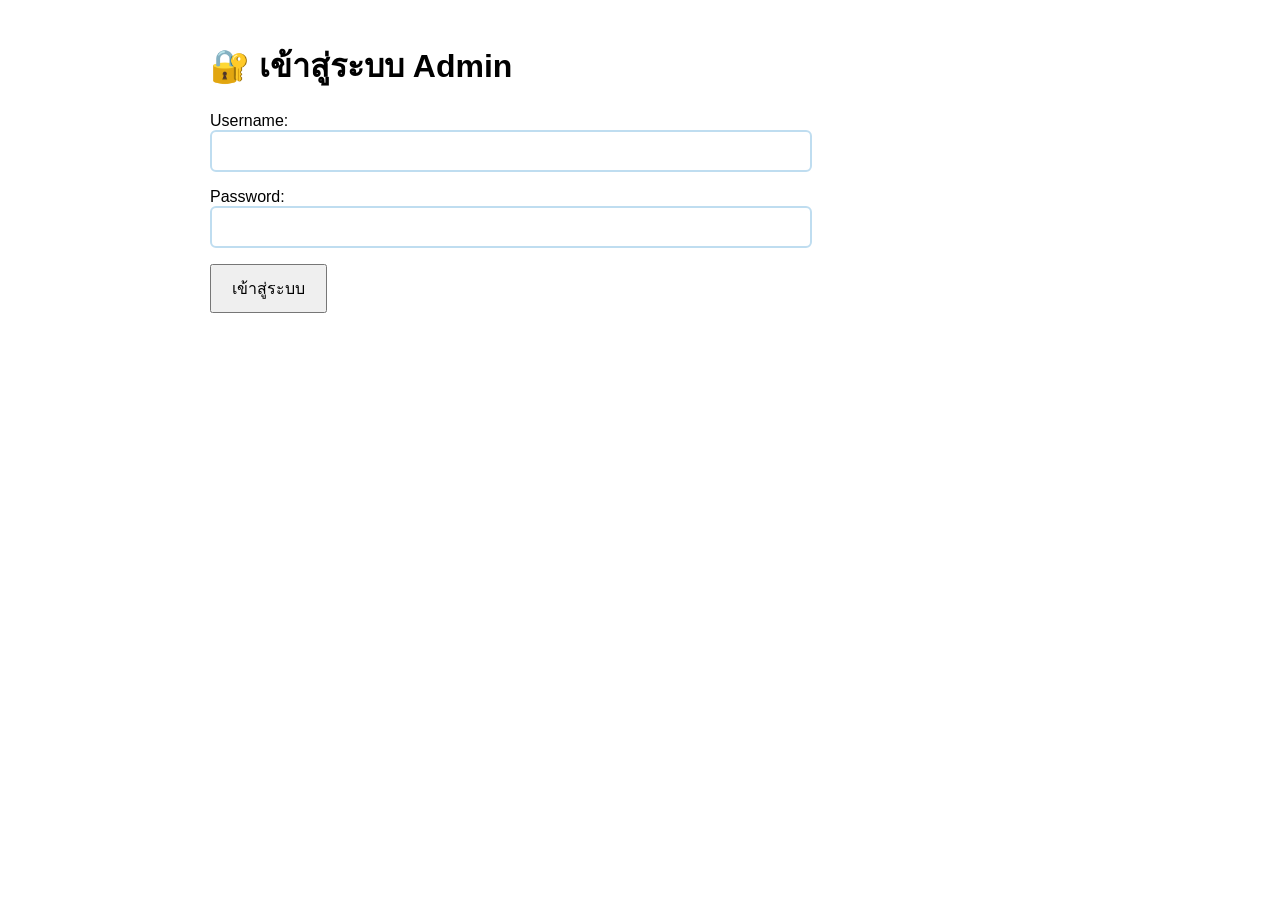
<file: static/login.html>
<!DOCTYPE html>
<html lang="th">
<head>
    <meta charset="UTF-8">
    <meta name="viewport" content="width=device-width, initial-scale=1.0">
    <title>Admin Login</title>
    <link rel="stylesheet" href="/static/style.css">
</head>
<body>
    <h1>🔐 เข้าสู่ระบบ Admin</h1>

    <div id="errorMsg" style="color:red; display:none;">Username หรือ Password ไม่ถูกต้อง</div>

    <form action="/admin/login" method="post">
        <p>
            <label>Username:</label><br>
            <input type="text" name="username" required>
        </p>
        <p>
            <label>Password:</label><br>
            <input type="password" name="password" required>
        </p>
        <button type="submit">เข้าสู่ระบบ</button>
    </form>

    <script>
        if (window.location.search.includes("error=1")) {
            document.getElementById("errorMsg").style.display = "block";
        }
    </script>
</body>
</html>
</file>
<file: static/style.css>
/* ป้องกัน CSS ตัวอื่นทับ attribute "hidden" ของ HTML โดยไม่ตั้งใจ
   (ตัวการเดิม: .modal-backdrop สั่ง display:flex ตรงๆ ไปทับ display:none ที่ hidden ควรให้) */
[hidden] {
    display: none !important;
}

/* ---------- Palette: จากโทนที่เลือกไว้ (ครีม-พีช-ฟ้าอ่อน-ฟ้าเข้ม) ----------
   ใช้ variable กลางจุดเดียว แก้สีทีหลังได้ง่ายไม่ต้องไล่หาทั้งไฟล์ */
:root {
    --color-cream: #FFF9D2;
    --color-cream-text: #6B5A1E;
    --color-peach: #FFEBCC;
    --color-peach-text: #7A4A15;
    --color-sky-pale: #BFDDF0;
    --color-sky-pale-text: #204A6B;
    --color-sky: #8CC0EB;          /* โทนฟ้ากลางตามที่ให้มาเป๊ะ — ใช้กับพื้นหลังกล่อง/เส้นขอบ ไม่ใช้กับตัวอักษรขาว (contrast ไม่พอ) */
    --color-primary: #2E75AF;      /* เข้มขึ้นจาก --color-sky เพื่อให้ตัวอักษรขาวอ่านออกผ่าน WCAG AA (4.91:1) */
    --color-primary-hover: #255F8F;
    --color-primary-button-green: #6ABD45;
    --color-primary-button-green-hover: #64C18B;
    --color-primary-button-green-bright: #D2DE32;
    --color-primary-button-green-bright-hover: #D2DE32;
}


body.page-main-BG {
    /*background-image: url('/static/Graphic/main_BG2_revert.jpg');*/
    background-image: url('/static/Graphic/main_BG2_EX.jpg');
    background-size: cover;        /* ภาพเต็มจอ ไม่บิดเบี้ยว */
    background-position: center;   /* จุดกึ่งกลางภาพอยู่ตรงกลางจอเสมอ */
    background-attachment: fixed;  /* ภาพไม่เลื่อนตามตอน scroll (ไม่บังคับ ลองดูได้) */
    background-repeat: no-repeat;
}

/*@media (max-width: 600px) {
    body.page-main-BG {
        background-size: 600px auto;   ← "limit" ที่ตั้งไว้ 
    }
}*/

body {
    font-family: sans-serif;
    /* ขยายตามความกว้างหน้าต่างจริง (width: 92%) แต่ยัง cap ไว้ที่ 900px บนจอกว้างมากๆ
       เพื่อไม่ให้บรรทัดข้อความยาวเกินไปจนอ่านยาก (แนวทางเดียวกับแชทแอปทั่วไปอย่าง ChatGPT) */
    max-width: 900px;
    width: 92%;
    margin: 40px auto;
    padding: 0 20px;
    box-sizing: border-box;
}

/* ---------- สถานะแชทว่างเปล่า (ยังไม่เคยถามอะไรเลยในแชทนี้) ----------
   จัด title + ช่องพิมพ์ให้ลอยอยู่กลางจอแนวตั้ง เหมือนหน้า "welcome" ของแชทแอปทั่วไป
   สลับกลับเป็น layout ปกติ (บนสุด) ทันทีที่เริ่มมีข้อความแรกในแชท — ดูสถานะจาก
   updateTitleVisibility() ใน script.js ทำงานเหมือนกันทั้ง login และ guest
   (เช็คจาก DOM ของกล่องแชทเปล่าไหม ไม่เกี่ยวกับสถานะ login เลย) */
body.chat-empty {
    display: flex;
    flex-direction: column;
    min-height: calc(100vh - 80px); /* หัก margin บน-ล่างของ body (40px×2) ให้กึ่งกลางจอจริงๆ ไม่เพี้ยน */
}

/* ให้ #emptyStateCenter ยืดกินพื้นที่ที่เหลือทั้งหมด (ไม่รวม footnote ด้านล่าง) แล้วจัดกึ่งกลาง
   "เฉพาะตัวมันเอง" ตรงนี้ — กัน footnote ที่อยู่ข้างล่างมาถ่วงจุดกึ่งกลางให้เลื่อนลงมากเกินไป
   (ถ้าจัดกึ่งกลางทั้ง body รวม footnote ด้วย จุดกึ่งกลางจริงจะเลื่อนต่ำกว่าที่ตาเรามองว่าควรอยู่) */
body.chat-empty #emptyStateCenter {
    flex: 1;
    display: flex;
    flex-direction: column;
    justify-content: center;
    /* เพิ่มพื้นที่ว่างเสมือนไว้ด้านล่างก่อนคำนวณกึ่งกลาง ทำให้กลุ่มเนื้อหาจริงขยับขึ้นไปทางบน
       ประมาณครึ่งหนึ่งของค่านี้ (12vh ที่ใส่ไว้ = เนื้อหาขยับขึ้นประมาณ 6vh) ปรับตัวเลขนี้ได้อิสระ
       ค่ามาก = ขยับขึ้นเยอะ, ค่าน้อย/ลบออก = กลับไปกึ่งกลางเป๊ะเหมือนเดิม */
    padding-bottom: 12vh;
}

body.chat-empty #answerBox {
    display: none; /* ซ่อนกล่องแชทว่างเปล่าทิ้งไปเลย ไม่ต้องโชว์กรอบว่างๆ */
}


.askButton_1{
   background: var(--color-primary-button-green);
   border-radius: 6px;
   border-color: white;
   font-weight: bold;
   color: #fff;
}

.askButton_1:hover {
    background: var(--color-primary-button-green-hover);
}

input {
    width: 70%;
    padding: 10px;
    font-size: 16px;
    border: 2px solid var(--color-sky-pale);
    border-radius: 6px;
    box-sizing: border-box;
}

input:focus {
    outline: none;
    border-color: var(--color-sky);
}

/* กฎ input{} ด้านบนตั้งใจไว้สำหรับช่องพิมพ์คำถามหน้าเว็บหลักเท่านั้น แต่เพราะเขียนแบบไม่เจาะจง type
   เลยครอบไปโดน radio/checkbox ทุกจุดในหน้า admin ด้วย (ทำให้ radio ยืดเป็น 70% ของแถวจนพัง)
   override เฉพาะ 2 type นี้กลับไปเป็นขนาดธรรมชาติ ด้วย selector ที่เจาะจงกว่าเดิม (ชนะ specificity) */
input[type="radio"],
input[type="checkbox"] {
    width: auto;
    padding: 0;
    border: none; /* กัน border ใหม่ที่เพิ่มให้ input{} ทำให้ radio/checkbox เสียรูปทรงธรรมชาติซ้ำแบบเดิม */
}

.app-footnote {
    text-align: center;
    font-size: 13px;
    color: var(--color-cream-text);
    background: var(--color-cream);
    border-radius: 8px;
    padding: 10px 14px;
    margin-top: 14px;
    line-height: 1.5;
}

.page-title {
    display: block;
    align-self: center; /* จัดกึ่งกลางแนวนอนใน #emptyStateCenter (flex column) แทน text-align เดิมที่ใช้กับข้อความ */
    margin: 0 auto;
    border-radius: 12px;
    /* คงหลักการ responsive แบบเดิม (clamp) ไว้ แค่ปรับจาก font-size (ตอนเป็นข้อความ)
       มาเป็น width (ตอนเป็นภาพ) — ย่อ/ขยายตามความกว้างจอ ไม่ล้นขอบจอตอนจอแคบ */
    width: clamp(280px, 60vw, 650px);
    height: auto; /* รักษาสัดส่วนภาพต้นฉบับ ไม่บิดเบี้ยว */
}

/* ให้ input+ปุ่มถาม ขยายเต็มความกว้างเท่ากล่องแชท (#answerBox) ด้านล่าง — เดิม input width:70%
   ทำให้แถบนี้สั้นกว่ากล่องด้านล่าง มองแล้วเยื้องไม่ตรงกัน */
.ask-row {
    display: flex;
    flex-direction: column; /* input เต็มแถวด้านบน ปุ่มอยู่แถวล่าง (เหมือน UI แชทของ Claude เอง) */
    gap: 8px;
}

.ask-row input {
    width: 100%;
    box-sizing: border-box;
}

.ask-controls {
    display: flex;
    justify-content: flex-end;
    gap: 6px;
}

.answerBox_1{
    background-color: white;
}

/*#askButton {
    background: var(--color-primary);
    color: #fff;
    border: none;
    font-weight: bold;
}*/

/*#askButton:hover {
    background: var(--color-primary-hover);
}*/

.ask-controls button {
    flex-shrink: 0;
    font-size: 13px;
    padding: 6px 12px; /* เล็กลงกว่าปุ่มปกติ ตามที่ขอ */
}

#attachImageBtn {
    white-space: nowrap; /* กันข้อความยาวตัดขึ้นบรรทัดใหม่จนปุ่มเสียรูป */
   background: var(--color-primary-button-green);
   border-color: white;
   border-radius: 6px;
   font-weight: bold;
   color: #fff;
}


#attachImageBtn:hover {
    background: var(--color-primary-button-green-hover);
}

/* ---------- Popup ขยายช่องพิมพ์ (ตอนพิมพ์ยาวเกินกรอบ) ---------- */
.input-expand-textarea {
    width: 100%;
    min-height: 160px;
    max-height: 50vh;
    overflow-y: auto;
    box-sizing: border-box;
    padding: 10px;
    font-family: inherit;
    font-size: 15px;
    line-height: 1.5;
    resize: vertical;
    margin-bottom: 10px;
}

.image-attach-preview {
    display: flex;
    align-items: center;
    justify-content: space-between;
    background: var(--color-peach);
    border-radius: 6px;
    padding: 6px 12px;
    margin-top: 8px;
    font-size: 13px;
}

.image-attach-preview button {
    padding: 2px 8px;
    font-size: 13px;
    background: none;
    border: none;
    color: #888;
}

.image-attach-preview button:hover {
    color: #c0392b;
}

.button_base_1 {
    background: var(--color-primary-button-green);
    border-radius: 6px;
    border-color: white;
    color:#fff; 
    font-weight: bold;
}

.button_base_1:hover {
    background: var(--color-primary-button-green-hover);
}

button {
    padding: 10px 20px;
    font-size: 16px;
    cursor: pointer;
}

#answerBox {
    margin-top: 20px;
    line-height: 1.6;
    /* ลบ white-space: pre-wrap ออก — ตัวการที่ทำให้ระยะห่างเกินจริง
       เพราะไปแสดงช่องว่าง/บรรทัดใหม่ในซอร์ส HTML ที่ marked.js สร้างขึ้น
       ซ้อนทับกับ margin ของแต่ละ tag (h1, p, ol ฯลฯ) อีกชั้น */

    /* กล่องแชท scroll ได้ — เก็บทุกคำถาม-คำตอบในแชทเดียวกันไว้ให้เลื่อนดูย้อนได้
       แทนที่จะแทนที่เนื้อหาทุกครั้งที่ถามใหม่เหมือนเดิม */
    /* ใช้ calc(100vh - ...) แทนตัวเลขตายตัว เพื่อให้กล่องยืดตามความสูงหน้าจอจริง
       (เหมือนหลักการเดียวกับตอนแก้ body ให้ขยายตามความกว้าง) — 260px คือพื้นที่ประมาณ
       ที่ title + ช่องค้นหา + margin ต่างๆ ด้านบนกินไป เผื่อ min-height กันจอเตี้ยมากๆ บีบจนอ่านไม่ไหว */
    max-height: calc(100vh - 260px);
    min-height: 300px;
    overflow-y: auto;
    border: 2px solid var(--color-sky-pale);
    border-radius: 15px;
    padding: 14px;
    box-sizing: border-box;
}

#answerBox h1, #answerBox h2, #answerBox h3 {
    margin-top: 16px;
    margin-bottom: 6px;
}

#answerBox p {
    margin-top: 4px;
    margin-bottom: 10px;
}

#answerBox ol, #answerBox ul {
    margin-top: 4px;
    margin-bottom: 10px;
    padding-left: 25px;
}

#answerBox li {
    margin-bottom: 4px;
}

#answerBox strong {
    color: #1a1a1a;
}

#answerBox hr {
    margin: 20px 0;
    border: none;
    border-top: 1px solid #ddd;
}

/* ---------- Admin: แท็บ ---------- */
.tab-bar {
    display: flex;
    flex-wrap: wrap;
    gap: 4px;
    margin: 20px 0;
    border-bottom: 2px solid #eee;
}

.tab-btn {
    padding: 10px 18px;
    font-size: 15px;
    background: none;
    border: none;
    border-bottom: 3px solid transparent;
    color: #888;
    cursor: pointer;
}

.tab-btn:hover {
    color: #333;
}

.tab-btn-active {
    color: #1a1a1a;
    font-weight: bold;
    border-bottom: 3px solid var(--color-primary);
}

/* ---------- Admin: การ์ดรายการ (ใช้ทั้งแท็บ pending และ kb) ---------- */
.card {
    background: var(--color-peach);
    border: 1px solid #f0d4a8;
    padding: 15px;
    margin-bottom: 15px;
    border-radius: 8px;
}

.kb-textarea {
    width: 100%;
    min-height: 80px;
    padding: 8px;
    font-size: 14px;
    font-family: inherit;
    line-height: 1.5;
    box-sizing: border-box;
    resize: vertical;
}

/* ---------- Admin: Tags (input, badge, filter) ---------- */
.kb-tag-input {
    width: 100%;
    box-sizing: border-box;
    padding: 6px 8px;
    font-size: 13px;
    margin-top: 6px;
}

.kb-tag-badge {
    display: inline-block;
    background: var(--color-sky-pale);
    color: var(--color-sky-pale-text);
    border-radius: 10px;
    padding: 1px 8px;
    font-size: 11px;
    margin-right: 4px;
}

.kb-filter-bar {
    display: flex;
    align-items: center;
    flex-wrap: wrap;
    gap: 8px;
    margin-bottom: 15px;
    padding: 10px;
    background: #f9f9f9;
    border-radius: 8px;
}

.kb-filter-label {
    font-size: 13px;
    font-weight: bold;
    flex-shrink: 0;
}

.kb-tag-filter-list {
    display: flex;
    flex-wrap: wrap;
    gap: 6px;
    flex: 1;
}

.kb-tag-filter-chip {
    display: inline-block;
    background: #fff;
    border: 1px solid #ccc;
    border-radius: 12px;
    padding: 3px 10px;
    font-size: 12px;
    cursor: pointer;
}

.kb-tag-filter-chip:hover {
    border-color: #999;
}

.kb-tag-filter-chip.active {
    background: var(--color-primary);
    color: #fff;
    border-color: var(--color-primary);
}

.kb-filter-empty {
    font-size: 12px;
    color: #999;
}

.kb-filter-clear-btn, .kb-export-btn {
    font-size: 12px;
    padding: 5px 10px;
    flex-shrink: 0;
}

/* ---------- Admin: pagination ---------- */
.pagination-bar {
    margin-top: 10px;
}

.pagination-controls {
    display: flex;
    justify-content: space-between;
    align-items: center;
    flex-wrap: wrap;
    gap: 10px;
    padding: 10px 0;
    font-size: 14px;
}

.pagination-info {
    color: #666;
}

.pagination-buttons {
    display: flex;
    align-items: center;
    gap: 8px;
}

.pagination-buttons button {
    padding: 6px 12px;
    font-size: 14px;
}

.pagination-buttons button:disabled {
    opacity: 0.4;
    cursor: not-allowed;
}

.pagination-buttons select {
    padding: 6px 8px;
    font-size: 14px;
}

/* ---------- Admin: KB toolbar (เพิ่ม chunk เดี่ยว / bulk import) ---------- */
.kb-toolbar {
    margin-bottom: 15px;
}

.kb-toolbar-section {
    background: var(--color-sky-pale);
    border: 1px solid var(--color-sky);
    border-radius: 8px;
    margin-bottom: 8px;
    padding: 10px 15px;
}

.kb-toolbar-section summary {
    cursor: pointer;
    font-size: 14px;
    font-weight: bold;
}

.kb-toolbar-body {
    margin-top: 10px;
}

.kb-toolbar-body .kb-textarea {
    min-height: 60px;
    margin-bottom: 8px;
}

.kb-toolbar-status {
    margin-left: 10px;
    font-size: 13px;
}

.ts-note {
    font-size: 13px;
    color: #888;
    margin: 0 0 8px;
}

/* ---------- Sidebar: ปุ่มเปิดเมนู (hamburger, ลอยมุมซ้ายบนเสมอ) ---------- */
#sidebarToggle {
    position: fixed;
    top: 16px;
    left: 16px;
    z-index: 30;
    width: 40px;
    height: 40px;
    padding: 0;
    display: flex;
    flex-direction: column;
    align-items: center;
    justify-content: center;
    gap: 5px;
    background: #fff;
    border: 1px solid #ddd;
    border-radius: 8px;
}

.hamburger-line {
    display: block;
    width: 18px;
    height: 2px;
    background: #1a1a1a;
}

/* ---------- Sidebar: พื้นหลังมืดตอนเปิด ---------- */
#sidebarBackdrop {
    position: fixed;
    inset: 0;
    background: rgba(0, 0, 0, 0.35);
    z-index: 20;
}

/* ---------- Sidebar: แผงเมนูหลัก ---------- */
#sideMenu {
    position: fixed;
    top: 0;
    left: 0;
    height: 100%;
    width: 260px;
    background: white;
    border-right: 2px solid var(--color-sky);
    z-index: 25;
    display: flex;
    flex-direction: column;
    transform: translateX(-100%);
    transition: transform 0.2s ease;
}

#sideMenu.open {
    transform: translateX(0);
}

.side-top {
    display: flex;
    align-items: center;
    justify-content: space-between;
    padding: 16px;
    border-bottom: 1px solid #eee;
    background-image: url('/static/Graphic/side_brand_1.png');
    background-size: cover;        /* ภาพเต็มจอ ไม่บิดเบี้ยว */
    background-position: center;   /* จุดกึ่งกลางภาพอยู่ตรงกลางจอเสมอ */
    background-attachment: fixed;  /* ภาพไม่เลื่อนตามตอน scroll (ไม่บังคับ ลองดูได้) */
    background-repeat: no-repeat;
   
}

.side-brand {
    font-size: 18px;
    font-weight: bold;
}

#sidebarClose {
    background: none;
    border: none;
    padding: 4px 8px;
    font-size: 16px;
    margin-left:auto;
}

/* พื้นที่รายการแชท — โตได้ตามเนื้อหาในอนาคต เลื่อนได้เองถ้ายาวเกิน */
.side-middle {
    flex: 1;
    overflow-y: auto;
    padding: 16px;
}

.side-section-label {
    font-size: 18px;
    font-weight: bold ;
    color: black;
    margin-bottom: 8px;
   
}

#chatHistoryList {
    list-style: none;
    padding: 0;
    margin: 0;
}

#chatHistoryList li {
    padding: 8px 10px;
    border-radius: 6px;
    font-size: 14px;
    margin-bottom: 2px;
    cursor: pointer;
}

#chatHistoryList li:hover {
    background: #f4f4f4;
}

.side-empty {
    color: #999;
    cursor: default !important;
}

.side-empty:hover {
    background: none !important;
}

/* พื้นที่ผู้ใช้ด้านล่างสุด */
.side-bottom {
    border-top: 1px solid #eee;
    padding: 16px;
    background-image: url('/static/Graphic/Tab_lower_1.png');
    background-size: cover;        /* ภาพเต็มจอ ไม่บิดเบี้ยว */
    background-position: center;   /* จุดกึ่งกลางภาพอยู่ตรงกลางจอเสมอ */
    background-attachment: fixed;  /* ภาพไม่เลื่อนตามตอน scroll (ไม่บังคับ ลองดูได้) */
    background-repeat: no-repeat;
}

.side-auth-buttons {
    display: flex;
    flex-direction: column;
    gap: 8px;
}

.side-auth-buttons button {
    width: 100%;
    font-size: 14px;
    padding: 8px;
}


.side-user-info {
    display: flex;
    align-items: center;
    justify-content: space-between;
    gap: 8px;
}

.side-user-email {
    font-size: 13px;
    color: #444;
    overflow: hidden;
    text-overflow: ellipsis;
    white-space: nowrap;
}

.side-signout-btn {
    background: var(--color-primary-button-green);
    border-radius: 6px;
    border-color: white;
    color:#fff; 
    font-weight: bold;
    font-size: 13px;
    padding: 6px 10px;
    flex-shrink: 0;
}

.side-signout-btn:hover {
    background: var(--color-primary-button-green-hover);
}

/* ---------- Sidebar: ฟอร์ม login/register ---------- */
.side-auth-form {
    display: flex;
    flex-direction: column;
    gap: 8px;
}

.side-auth-form input {
    width: 100%;
    box-sizing: border-box;
    padding: 8px;
    font-size: 13px;
}

.side-auth-form-buttons {
    display: flex;
    gap: 8px;
}

.side-auth-form-buttons button {
    flex: 1;
    font-size: 13px;
    padding: 6px;
}

.side-auth-error {
    font-size: 12px;
    color: #c0392b;
    min-height: 14px;
}

/* ---------- Sidebar: ปุ่มแชทใหม่ + highlight แชทที่เปิดอยู่ ---------- */
.side-new-chat-btn {
    background:  var(--color-primary-button-green-bright);
    color: #002700;
    border-radius: 6px;
    border-color: white;
    font-weight: bold;
    width: 100%;
    margin-bottom: 14px;
    font-size: 14px;
    padding: 8px;
}

.side-new-chat-btn:hover {
   background: var(--color-primary-button-green-bright-hover)
}
.side-chat-active {
    background: var(--color-sky-pale);
    font-weight: bold;
}

/* ---------- แสดงประวัติทั้งแชท (ต่างจากคำตอบเดี่ยวปกติ) ---------- */
.chat-msg {
    margin-bottom: 16px;
    padding: 10px 12px;
    border-radius: 8px;
    line-height: 1.6;
}

.chat-msg-user {
    background: var(--color-sky-pale);
    color: var(--color-sky-pale-text);
    font-weight: bold;
    cursor: pointer;
}

.chat-msg-user.truncatable {
    white-space: nowrap;
    overflow: hidden;
    text-overflow: ellipsis;
}

.chat-msg-user.truncatable.expanded {
    white-space: normal;
    overflow: visible;
    text-overflow: unset;
}

.chat-msg-assistant {
    background: var(--color-cream);
    border: 1px solid #f0e4a8;
}

/* ---------- Modal overlay (login/register/forgot-password/profile) ---------- */
.modal-backdrop {
    position: fixed;
    inset: 0;
    background: rgba(0, 0, 0, 0.45);
    z-index: 50;
    display: flex;
    align-items: flex-start;
    justify-content: center;
    overflow-y: auto;
    padding: 40px 16px;
}

.modal-card {
    background-image: url("/static/Graphic/main_BG2.jpg");
    background-size: cover;
    background-position: center;
    background-replace: no replace;
    background-attachment: fixed;

   
    border: 2px solid var(--color-sky);
    border-radius: 10px;
    padding: 24px;
    width: 100%;
    max-width: 420px;
    box-sizing: border-box;
    box-shadow: 0 4px 20px rgba(0, 0, 0, 0.12);
}

.login-messenger {
   color: black;
}

.modal-card-wide {
    max-width: 700px; /* กว้างกว่าปกติ ใช้กับ popup ที่มี textarea ยาวๆ เช่นขยายช่องพิมพ์คำถาม */
}

.modal-card h2 {
    margin-top: 0;
    margin-bottom: 16px;
    font-size: 20px;
}

.modal-card input {
    width: 100%;
    box-sizing: border-box;
    margin-bottom: 10px;
    font-size: 14px;
    padding: 9px;
}

.modal-buttons {
    display: flex;
    gap: 8px;
    margin-top: 8px;
}

.confirm-dialog-message {
    margin: 0 0 16px;
    font-size: 15px;
    line-height: 1.5;
}

.modal-buttons button {
    flex: 1;
    font-size: 14px;
    padding: 8px;
}

.modal-error {
    font-size: 13px;
    color: #c0392b;
    min-height: 16px;
    margin-bottom: 4px;
}

.modal-status {
    font-size: 13px;
    margin-left: 8px;
}

.modal-link {
    text-align: center;
    font-size: 13px;
    margin-top: 10px;
}

.modal-section-label {
    font-size: 13px;
    font-weight: bold;
    margin: 16px 0 8px;
}

.modal-hint-note {
    font-size: 12px;
    color: #888;
    margin: 4px 0 0;
}

.modal-card select {
    width: 100%;
    box-sizing: border-box;
    padding: 9px;
    font-size: 14px;
    margin-bottom: 4px;
}

/* ---------- Register: CAPTCHA ---------- */
.captcha-row {
    display: flex;
    align-items: center;
    gap: 8px;
    margin-bottom: 8px;
}

.captcha-row img {
    border: 1px solid #ddd;
    border-radius: 6px;
    display: block;
}

.captcha-img-wrapper {
    position: relative;
    display: inline-block;
    line-height: 0; /* กัน gap ใต้ img จาก inline-block default */
}

.captcha-spinner {
    position: absolute;
    inset: 0;
    background: rgba(255, 255, 255, 0.8);
    display: flex;
    align-items: center;
    justify-content: center;
    border-radius: 6px;
}

.captcha-spinner::after {
    content: "";
    width: 22px;
    height: 22px;
    border: 3px solid #ddd;
    border-top-color: #333;
    border-radius: 50%;
    animation: captcha-spin 0.7s linear infinite;
}

@keyframes captcha-spin {
    to { transform: rotate(360deg); }
}

.captcha-refresh-btn {
    padding: 6px 14px;
    font-size: 13px;
}

.captcha-refresh-btn:disabled {
    opacity: 0.5;
    cursor: not-allowed;
}

.modal-email-display {
    color: #666;
    font-size: 13px;
    margin-top: 0;
}

/* ---------- Register: เลือกคำถามกันลืมรหัสผ่าน ---------- */
.security-question-row {
    border: 1px solid #eee;
    border-radius: 6px;
    padding: 8px 10px;
    margin-bottom: 6px;
}

.security-question-row label {
    font-size: 13px;
    display: flex;
    align-items: flex-start;
    gap: 6px;
}

.security-question-row input[type="checkbox"] {
    width: auto;
    margin: 2px 0 0;
    flex-shrink: 0;
}

.sq-answer-input {
    margin-top: 6px !important;
    margin-bottom: 0 !important;
}

.sq-answer-input:disabled {
    background: #f4f4f4;
}

/* ---------- Profile modal ---------- */
.profile-section {
    border-top: 1px solid #eee;
    padding-top: 14px;
    margin-top: 14px;
}

.profile-section button {
    font-size: 13px;
    padding: 7px 12px;
}

.profile-danger .modal-danger-note {
    font-size: 12px;
    color: #c0392b;
    margin: 0 0 8px;
}

.danger- {
    background: #c0392b;
    color: #fff;
    border: none;
}

/* ---------- Admin: status badge ในแท็บจัดการบัญชี ---------- */
.status-badge {
    font-size: 12px;
    padding: 2px 8px;
    border-radius: 10px;
    margin-left: 6px;
}

.status-badge-active {
    background: #e6f4ea;
    color: #1e7e34;
}

.status-badge-blocked {
    background: #fdecea;
    color: #c0392b;
}

/* ---------- Sidebar: user area ปุ่มโปรไฟล์/ออกจากระบบ ---------- */
.side-user-info {
    display: flex;
    flex-direction: column;
    gap: 8px;
}

.side-user-buttons {
    display: flex;
    gap: 8px;
}

.side-user-buttons button {
    flex: 1;
    font-size: 13px;
    padding: 6px;
}

/* ---------- Sidebar: รายการแชท พร้อมปุ่มลบ ---------- */
.side-chat-item {
    display: flex;
    align-items: center;
    justify-content: space-between;
    gap: 4px;
}

.side-chat-title {
    flex: 1;
    overflow: hidden;
    text-overflow: ellipsis;
    white-space: nowrap;
    cursor: pointer;
}

.side-chat-delete {
    background: none;
    border: none;
    color: #999;
    font-size: 12px;
    padding: 2px 6px;
    flex-shrink: 0;
}

.side-chat-delete:hover {
    color: #c0392b;
}

/* ---------- Loading indicator: spinner 6 จุดหมุนวงกลม ลอยด้านบนจอ ---------- */
.top-loading-indicator {
    position: fixed;
    top: 12px;
    left: 50%;
    transform: translateX(-50%);
    z-index: 40; /* ต่ำกว่า modal (50) แต่สูงกว่าเนื้อหาปกติ ลอยทับได้ทุกหน้า */
    display: flex;
    align-items: center;
    gap: 10px;
    background: #fff;
    border: 1px solid #ddd;
    border-radius: 20px;
    padding: 8px 16px;
    box-shadow: 0 2px 10px rgba(0, 0, 0, 0.12);
    animation: loading-bob 1.8s ease-in-out infinite; /* เลื่อนขึ้นลงเบาๆ ease-in-out ตอนเปลี่ยนทิศทาง */
}

/* คง translateX(-50%) ไว้ทุก keyframe กันเสียตำแหน่งกึ่งกลางแนวนอน แค่ขยับแนวตั้งเพิ่ม */
@keyframes loading-bob {
    0%, 100% { transform: translateX(-50%) translateY(0); }
    50% { transform: translateX(-50%) translateY(-6px); }
}

.loading-text {
    font-size: 13px;
    color: #666;
}

.spinner-dots {
    position: relative;
    width: 18px;
    height: 18px;
}

.spinner-dots span {
    position: absolute;
    width: 4px;
    height: 4px;
    top: 50%;
    left: 50%;
    margin: -2px 0 0 -2px;
    background: #333;
    border-radius: 50%;
    animation: spinner-dot-fade 1.2s linear infinite;
}

/* วางจุดทั้ง 6 รอบวงกลม ห่างกันจุดละ 60 องศา (360/6) แล้วหน่วงเวลาให้ไล่กันดูเหมือนหมุน */
.spinner-dots span:nth-child(1) { transform: rotate(0deg) translateY(-7px); animation-delay: -1.0s; }
.spinner-dots span:nth-child(2) { transform: rotate(60deg) translateY(-7px); animation-delay: -0.83s; }
.spinner-dots span:nth-child(3) { transform: rotate(120deg) translateY(-7px); animation-delay: -0.66s; }
.spinner-dots span:nth-child(4) { transform: rotate(180deg) translateY(-7px); animation-delay: -0.5s; }
.spinner-dots span:nth-child(5) { transform: rotate(240deg) translateY(-7px); animation-delay: -0.33s; }
.spinner-dots span:nth-child(6) { transform: rotate(300deg) translateY(-7px); animation-delay: -0.16s; }

@keyframes spinner-dot-fade {
    0%, 100% { opacity: 0.15; }
    50% { opacity: 1; }
}

/* ---------- Admin: แท็บจัดการ Tag ---------- */
.tag-manager-row {
    display: flex;
    align-items: center;
    gap: 8px;
    padding: 8px 0;
    border-bottom: 1px solid #eee;
}

.tag-manager-row .kb-tag-input {
    flex: 1;
    margin-top: 0;
}

.tag-count-label {
    font-size: 12px;
    color: #888;
    white-space: nowrap;
    flex-shrink: 0;
}

.tag-range-row {
    display: flex;
    gap: 8px;
    margin: 6px 0;
    flex-wrap: wrap;
}

.tag-range-row input[type="text"],
.tag-range-row input[type="number"] {
    flex: 1;
    min-width: 100px;
    padding: 6px 8px;
    font-size: 13px;
}

.tag-range-row select {
    flex: 1;
    min-width: 140px;
    padding: 6px 8px;
    font-size: 13px;
}

.scope-option {
    display: flex;
    align-items: center;
    gap: 8px;
    font-size: 14px;
    margin: 8px 0 4px;
    cursor: pointer;
}

.scope-sub-option {
    display: none; /* ซ่อนไว้ก่อน onScopeModeChange() จะสั่งโชว์เฉพาะอันที่ตรงกับโหมดที่เลือก */
    margin-left: 24px;
    margin-bottom: 8px;
}

/* จัดกลุ่มคำถามแต่ละข้อในแท็บ AI Agent ให้แยกกันชัดเจนด้วยเส้นคั่น + spacing ที่อ่านง่ายขึ้น */
.agent-question-group {
    padding-bottom: 14px;
    margin-bottom: 14px;
    border-bottom: 1px solid #eee;
}

.agent-question-group-last {
    border-bottom: none;
    padding-bottom: 4px;
    margin-bottom: 4px;
}

/* sub-box ของตัวเลือกที่ต้องกรอกเพิ่ม (เช่น "รูปแบบการดู chunk") — ย่อหน้าลงมาใต้ตัวเลือกหลักชัดเจน */
.agent-sub-box {
    margin: 6px 0 8px 26px;
    padding: 10px 14px;
    background: #fff;
    border-radius: 6px;
    border-left: 3px solid var(--color-primary);
}

.scope-preview {
    margin-top: 14px;
    padding: 8px 12px;
    background: var(--color-sky-pale);
    color: var(--color-sky-pale-text);
    border-radius: 6px;
    font-size: 14px;
}

/* ---------- Admin: Backup/Rollback snapshots ---------- */
.snapshot-row {
    display: flex;
    align-items: center;
    justify-content: space-between;
    gap: 12px;
    padding: 10px 0;
    border-bottom: 1px solid #eee;
}

.snapshot-info {
    font-size: 13px;
    line-height: 1.5;
}

.snapshot-meta {
    color: #888;
    font-size: 12px;
}

/* ---------- Admin: คำเตือนความเสี่ยงในแท็บ AI Agent KB Management ---------- */
.agent-warning-banner {
    background: var(--color-peach);
    border: 1px solid #e0a95f;
    border-radius: 8px;
    padding: 12px 16px;
    margin-bottom: 16px;
    font-size: 14px;
    line-height: 1.6;
    color: var(--color-peach-text);
}
</file>
